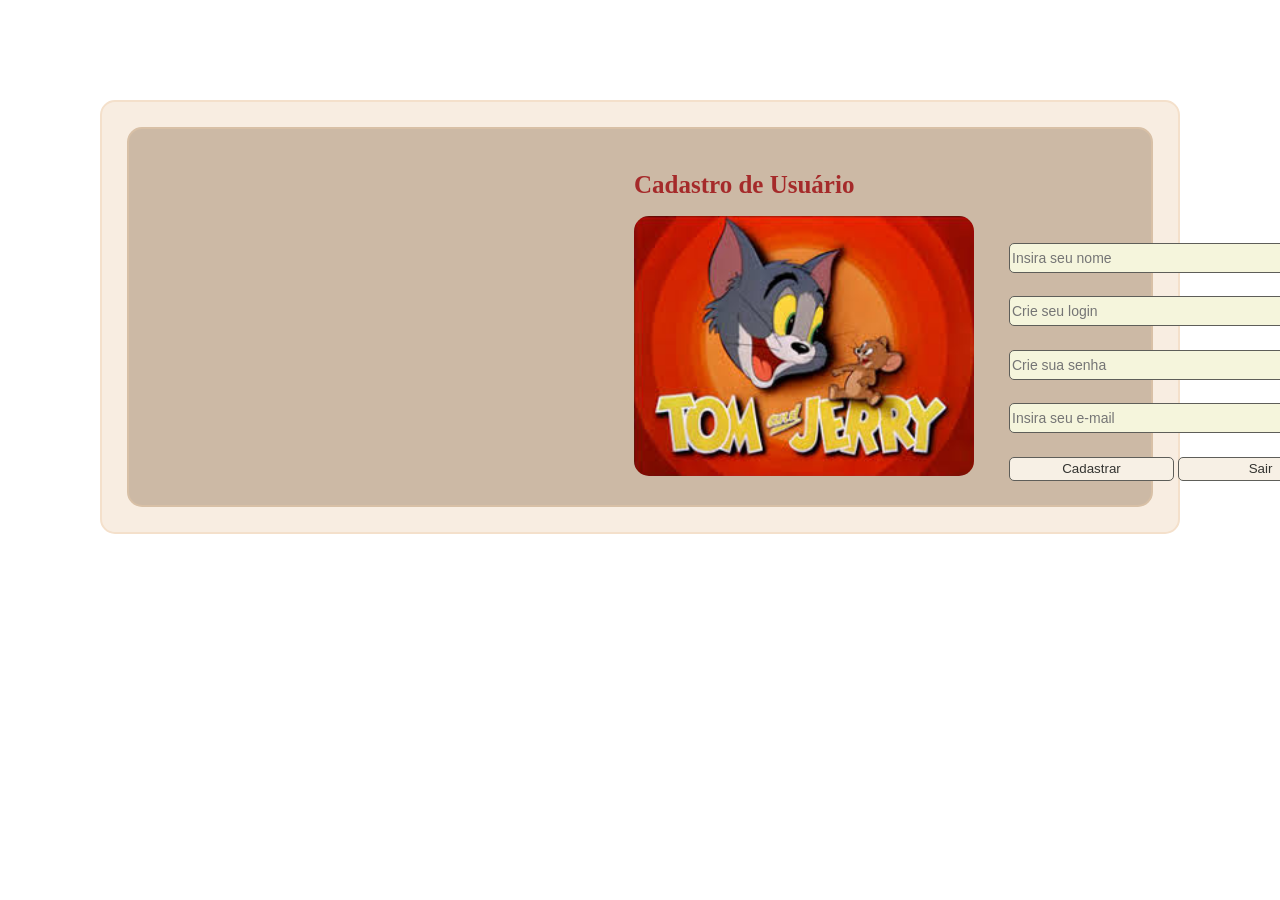
<file: index.html>
<!DOCTYPE html>
<html lang="pt-br">
<head>
    <meta charset="UTF-8">
    <meta name="viewport" content="width=device-width, initial-scale=1.0">
    <link rel="stylesheet" href="css/estilo.css">
    <script src="JS/crud.js"></script>
    <title>Tom&Jerry</title>
</head>
<body onload="bd()">
    <div class="container">
            <div class="main-cartoon">
                <div class="elemento-cartoon">
                    <h1>Cadastro de Usuário</h1>
                    <img src="img/tom.png" alt="Tom&Jerry" class="tom-cartoon">
                </div>
                <div class="form-cartoon">
                                     
                    <input type="text" id="nome" placeholder="Insira seu nome" class="box-cartoon">
                    <input type="text" id="login" placeholder="Crie seu login" class="box-cartoon">
                    <input type="text" id="senha" placeholder="Crie sua senha"  class="box-cartoon">
                    <input type="text" id="email" placeholder="Insira seu e-mail"  class="box-cartoon">                   

                    <div class="btn-cartoon">
                        <button type="input" onclick="adicionar()" class="botao-cartoon">Cadastrar</button>
                        <button type="button" class="botao-cartoon">Sair</button>
                    </div>
                </div>
            </div>
    </div>
    
</body>
</html>
</file>
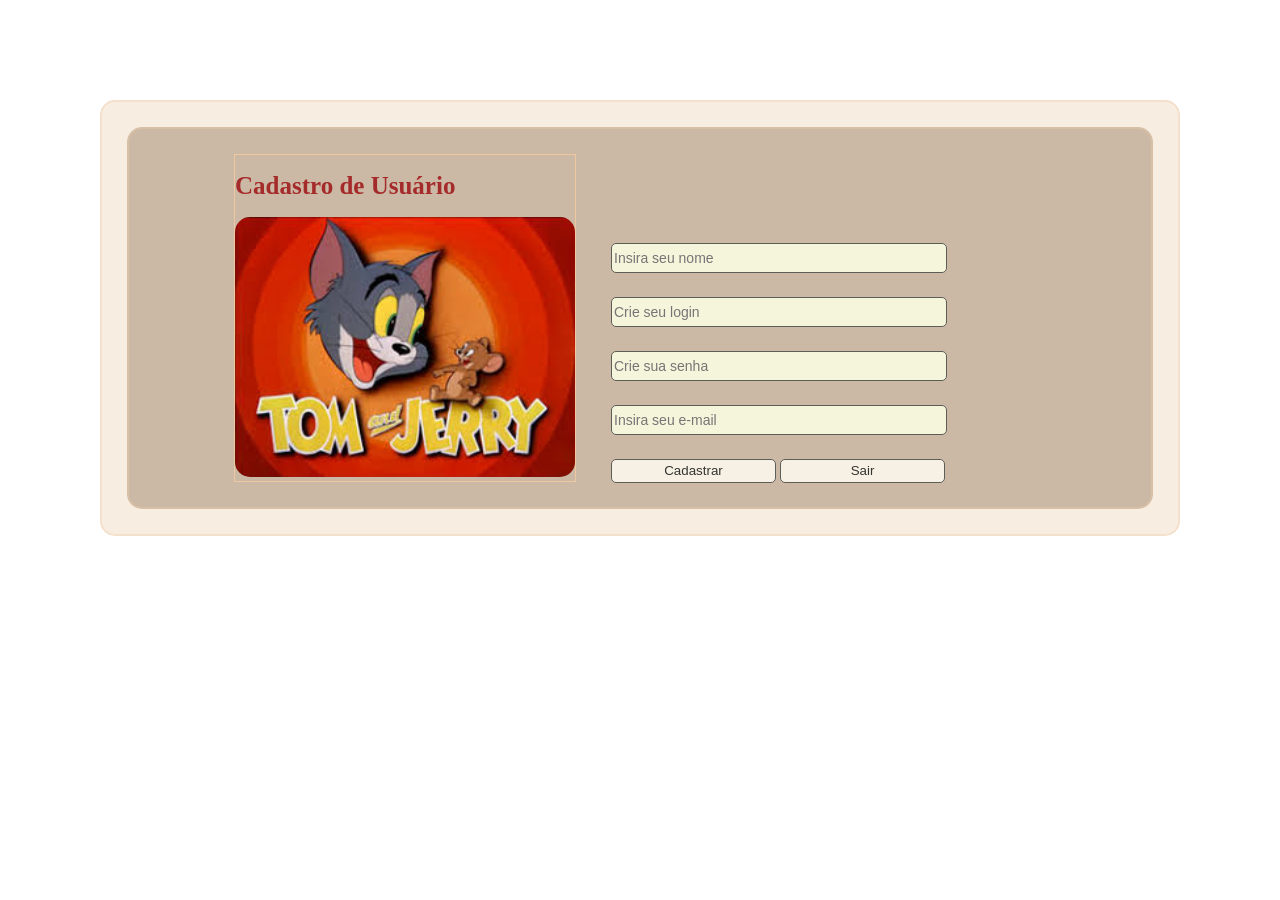
<file: cartoonB/index.html>
<!DOCTYPE html>
<html lang="pt-br">
<head>
    <meta charset="UTF-8">
    <meta name="viewport" content="width=device-width, initial-scale=1.0">
    <link rel="stylesheet" href="css/estilo.css">
    <title>Tom&Jerry</title>
</head>
<body>
    <div class="container">
            <div class="main-cartoon">
                <div class="elemento-cartoon">
                    <h1>Cadastro de Usuário</h1>
                    <img src="img/tom.png" alt="Tom&Jerry" class="tom-cartoon">
                </div>
                <div class="form-cartoon">
                    <input type="text" id="nome" placeholder="Insira seu nome" class="box-cartoon">
                    <input type="text" id="login" placeholder="Crie seu login" class="box-cartoon">
                    <input type="text" id="senha" placeholder="Crie sua senha"  class="box-cartoon">
                    <input type="text" id="email" placeholder="Insira seu e-mail"  class="box-cartoon">

                    <div class="btn-cartoon">
                        <button type="button" class="botao-cartoon">Cadastrar</button>
                        <button type="button" class="botao-cartoon">Sair</button>
                    </div>
                </div>
            </div>
    </div>
    
</body>
</html>
</file>
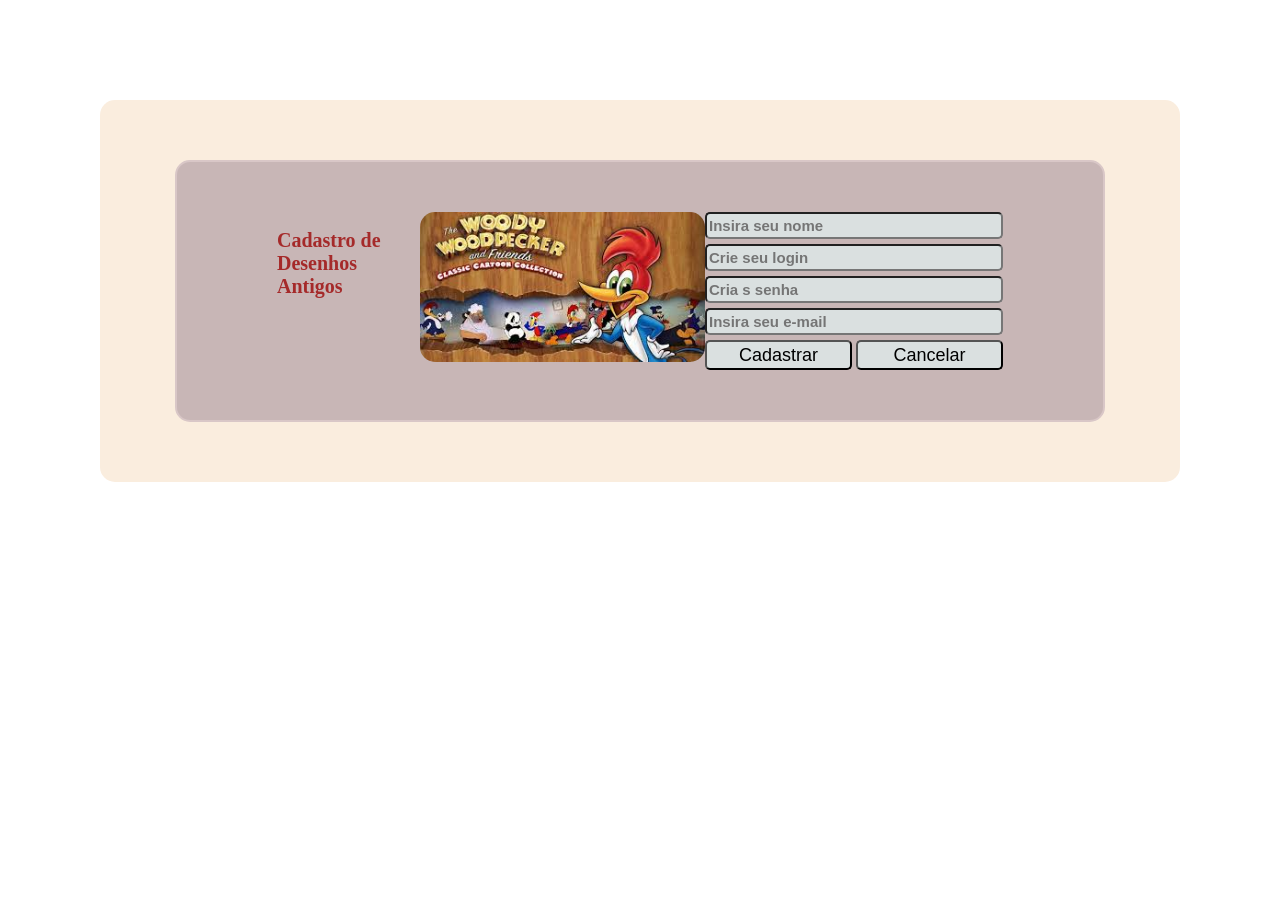
<file: cartoon.html>
<!DOCTYPE html>
<html lang="pt-br">
<head>
    <meta charset="UTF-8">
    <meta name="viewport" content="width=device-width, initial-scale=1.0">
    <link rel="stylesheet" href="css/desenho.css">
    <title>Cartoon</title>
</head>
<body>
    <div class="container-cartoon">
      <div class="main-cartoon">
            <h2>Cadastro de Desenhos Antigos</h2>
            <img src="img/picapau.jpg" alt="picapau" class="main-banner">
        

        <div class="form-cartoon">
            <input type="text" id="nome" placeholder="Insira seu nome" class="box-cartoon">
            <input type="text" id="login" placeholder="Crie seu login" class="box-cartoon">
            <input type="password" id="senha" placeholder="Cria s senha" class="box-cartoon">
            <input type="text" id="email" placeholder="Insira seu e-mail" class="box-cartoon">

            <div class="button-cartoon">
                <button type="button" class="btn-cartoon">Cadastrar</button>
                <button type="button" class="btn-cartoon">Cancelar</button>
            </div>
        </div>
      </div>          
    </div>
</body>
</html>
</file>
<file: css/estilo.css>
body {
    margin: 0;
    border: 0;
}

h1 {
    font-size: 25px;
    font-family:Georgia, 'Times New Roman', Times, serif ;
    font-weight:bold;
    color: brown;

}

.container {
    margin: 100px;
    border: 2px solid rgb(244, 224, 203) ;
    border-radius: 15px;
    background-color: rgb(248, 237, 225);
}

.main-cartoon {
    margin: 25px;
    border: 2px solid rgb(216, 192, 166) ;
    border-radius: 15px;
    background-color: rgb(204, 185, 165);
    padding-left: 480px;
    padding-right: 480px;

    display: flex;
    flex-direction: row;
}

.elemento-cartoon {
    margin: 25px;
    border: 0px solid rgb(239, 200, 160);

}

.tom-cartoon {
    width: 340px;
    height: 260px;
    border-radius: 15px;
}

.form-cartoon {

    padding-top: 90px;
    padding-left: 10px;    

    display: flex;
    flex-direction: column;
    justify-content: space-evenly;    
   
}


.box-cartoon {
    width: 330px;
    height: 26px;

    font-size: 14px;
    border: 1px solid rgb(94, 94, 89) ;
    border-radius: 5px;
    background-color: beige;
    
}

.botao-cartoon {
    width: 165px;
    height: 24px;
    color: rgb(52, 52, 49);
    background-color: rgb(247, 240, 229);
    border-radius: 5px;
    border: 1px solid rgb(94, 94, 89) ;
}
</file>
<file: cartoonB/css/estilo.css>
body {
    margin: 0;
    border: 0;
}

h1 {
    font-size: 25px;
    font-family:Georgia, 'Times New Roman', Times, serif ;
    font-weight:bold;
    color: brown;

}

.container {
    margin: 100px;
    border: 2px solid rgb(244, 224, 203) ;
    border-radius: 15px;
    background-color: rgb(248, 237, 225);
}

.main-cartoon {
    margin: 25px;
    border: 2px solid rgb(216, 192, 166) ;
    border-radius: 15px;
    background-color: rgb(204, 185, 165);
    padding-left: 80px;
    padding-right: 80px;

    display: flex;
    flex-direction: row;
}

.elemento-cartoon {
    margin: 25px;
    border: 1px solid rgb(239, 200, 160);

}

.tom-cartoon {
    width: 340px;
    height: 260px;
    border-radius: 15px;
}

.form-cartoon {

    padding-top: 90px;
    padding-left: 10px;    

    display: flex;
    flex-direction: column;
    justify-content: space-evenly;
   
}

.box-cartoon {
    width: 330px;
    height: 26px;

    font-size: 14px;
    border: 1px solid rgb(94, 94, 89) ;
    border-radius: 5px;
    background-color: beige;
    
}

.botao-cartoon {
    width: 165px;
    height: 24px;
    color: rgb(52, 52, 49);
    background-color: rgb(247, 240, 229);
    border-radius: 5px;
    border: 1px solid rgb(94, 94, 89) ;
}
</file>
<file: css/desenho.css>
body {
    margin: 0;
    border: 0;
}

h2 {
    color: brown;
    font-size: 20px;
    font-family: Georgia, 'Times New Roman', Times, serif;
}

.container-cartoon {
    margin: 100px;   
    border-radius: 15px;
    background-color: rgb(250, 237, 222);
    padding-top: 10px;
    padding-left: 25px;
    padding-right: 25px;
    padding-bottom: 10px;  
    
}

.main-cartoon {
    margin: 50px;
    border: 2px solid rgb(217, 199, 199);
    border-radius: 15px;
    padding-top: 50px;
    padding-left: 100px;
    padding-right: 100px;
    padding-bottom: 50px;

    background-color:rgb(200, 182, 182);

    display: flex;
    flex-direction: row;
    
}

.main-banner {
    width: 300px;
    height: 150px;
    border-radius: 15px;
}

.form-cartoon {
    display: flex;
    flex-direction: column;
    gap:5px;
}


.box-cartoon {
    height: 21px;
    width: 290px;
    border-radius: 5px;
    background-color: rgb(218, 224, 224);
    font-size: 15px;
    font-weight: bold;
    color: brown;
}

.btn-cartoon {
    height: 30px;
    width: 147px;
    border-radius: 5px;
    background-color: rgb(218, 224, 224);
    font-size: 18px;

}
</file>
